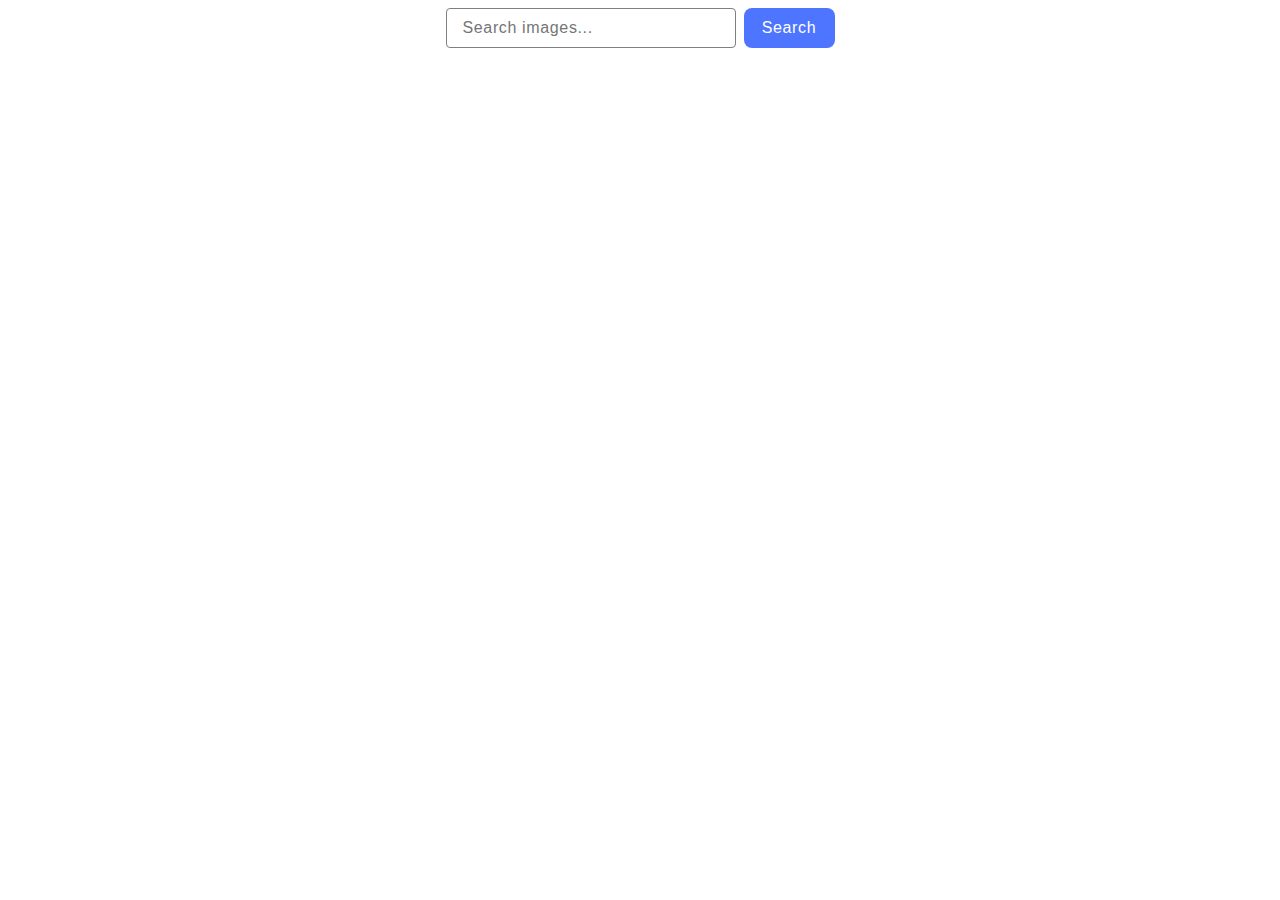
<file: src/index.html>
<!DOCTYPE html>
<html lang="en">
  <head>
    <meta charset="UTF-8" />
    <link rel="icon" type="image/svg+xml" href="/favicon.svg" />
    <meta name="viewport" content="width=device-width, initial-scale=1.0" />
    <title>goit-js-hw-11</title>
    <link rel="stylesheet" href="./css/styles.css" />
  </head>
  <body>
    <form class="form">
      <input
        class="input"
        type="text"
        name="search_img"
        id=""
        placeholder="Search images..."
      />
      <button class="btn" type="submit">Search</button>
    </form>
    <span class="loader"></span>
    <ul class="gallery"></ul>
    <script type="module" src="./main.js"></script>
  </body>
</html>
</file>
<file: src/css/styles.css>
.form {
  display: flex;
  justify-content: center;
  gap: 8px;
}
.input {
  padding: 0 0 0 16px;
  border: 1px solid #808080;
  border-radius: 4px;
  width: 272px;
  height: 38px;
  font-family: 'Montserrat', sans-serif;
  font-weight: 400;
  font-size: 16px;
  line-height: 1.5;
  letter-spacing: 0.04em;
  color: #2e2f42;
}
.btn {
  border-radius: 8px;
  padding: 8px 16px;
  width: 91px;
  height: 40px;
  cursor: pointer;
  border: none;
  background: #4e75ff;
  font-family: 'Montserrat', sans-serif;
  font-weight: 500;
  font-size: 16px;
  line-height: 1.5;
  letter-spacing: 0.04em;
  color: #ffffff;
}
.btn:hover {
  background: #6c8cff;
}
.gallery {
  display: flex;
  flex-wrap: wrap;
  justify-content: center;
  gap: 24px;
  list-style: none;
  padding: 0;
}
.gallery-item {
  border: 1px solid #808080;
}
.photo-info-list {
  list-style: none;
  display: flex;
  justify-content: space-between;
  text-align: center;
  gap: 32px;
  padding: 0;
  margin-left: 20px;
  margin-right: 20px;
}
.photo-info-list h2 {
  font-family: 'Montserrat', sans-serif;
  font-weight: 600;
  font-size: 12px;
  line-height: 1.33333;
  letter-spacing: 0.04em;
  color: #2e2f42;
  margin: 0;
}
.photo-info-list p {
  font-family: 'Montserrat', sans-serif;
  font-weight: 400;
  font-size: 12px;
  line-height: 2;
  letter-spacing: 0.04em;
  color: #2e2f42;
  margin: 0;
}

.loader {
  width: 16px;
  height: 16px;
  border-radius: 50%;
  display: none;
  margin: 15px auto;
  position: relative;
  background: #808080;
  box-shadow: -24px 0 #808080, 24px 0 #808080;
  box-sizing: border-box;
  animation: shadowPulse 2s linear infinite;
}
.visible {
  display: block;
}

@keyframes shadowPulse {
  33% {
    background: #b1b0b0;
    box-shadow: -24px 0 #4e75ff, 24px 0 #b1b0b0;
  }
  66% {
    background: #4e75ff;
    box-shadow: -24px 0 #b1b0b0, 24px 0 #b1b0b0;
  }
  100% {
    background: #b1b0b0;
    box-shadow: -24px 0 #b1b0b0, 24px 0 #4e75ff;
  }
}
</file>
